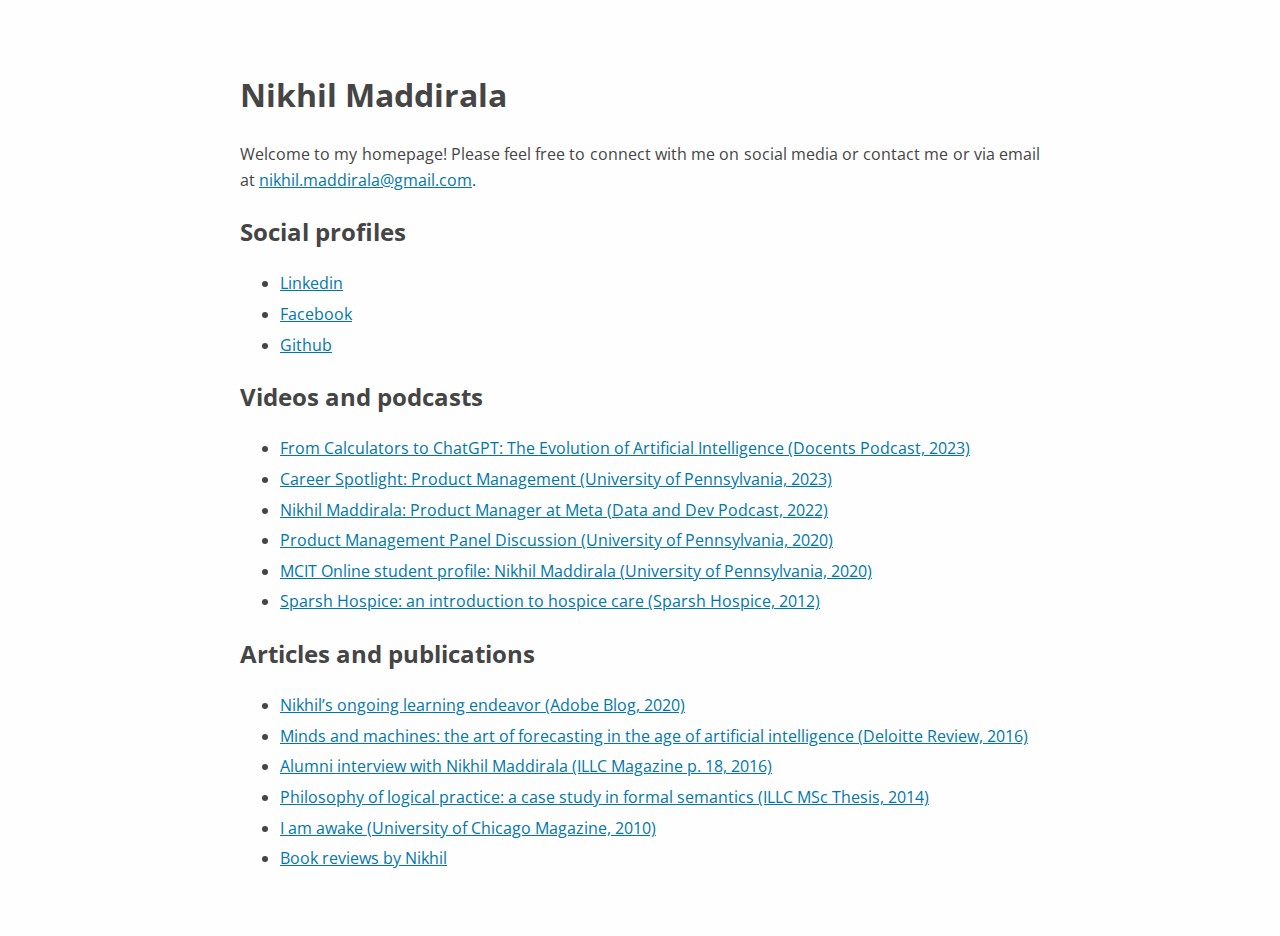
<file: index.html>
<!DOCTYPE html>
<html lang="en">

	<head>
		<meta charset="utf-8">
		<meta name="theme-color" content="#ffffff">
		<title>Nikhil Maddirala</title>
		<meta name="viewport" content="width=device-width, initial-scale=1.0">
		<meta name="description" content="Nikhil Maddirala">
		<link rel="stylesheet" type="text/css" href="main.css">
		<link rel="stylesheet" type="text/css" href="https://fonts.googleapis.com/css?family=Open+Sans">
	</head>

	<body>
		<h1>Nikhil Maddirala</h1>
		<!-- <h2>Welcome to my homepage</h2> -->
		<p>
			Welcome to my homepage! Please feel free to connect with me on social media or contact me or via email at <a href="mailto:nikhil.maddirala@gmail.com">nikhil.maddirala@gmail.com</a>.
		</p>

		<h2>Social profiles</h2>
		<ul>
			<li><a href="https://linkedin.com/in/nikhilmaddirala">Linkedin</a></li>
			<li><a href="https://facebook.com/nikhil.maddirala">Facebook</a></li>
			<li><a href="https://github.com/nikhilmaddirala?tab=repositories">Github</a></li>
		</ul>
		
		<h2>Videos and podcasts</h2>
		<ul>
			<li><a href="https://youtu.be/xOxXnWK4zg8">From Calculators to ChatGPT: The Evolution of Artificial Intelligence (Docents Podcast, 2023)</a></li>
			<li><a href="https://www.youtube.com/watch?v=N3C5zIN2jMk">Career Spotlight: Product Management (University of Pennsylvania, 2023)</a></li>
			<li><a href="https://open.spotify.com/episode/0ksmbSmCUxyZGFBPgZZa6u?si=kQRXOdZkQVuuu74uk-1A0w">Nikhil Maddirala: Product Manager at Meta (Data and Dev Podcast, 2022)</a></li>			
			<li><a href="https://www.youtube.com/watch?v=N3C5zIN2jMk">Product Management Panel Discussion (University of Pennsylvania, 2020)</a></li>
			<li><a href="https://www.youtube.com/watch?v=3I932_QcQ5E">MCIT Online student profile: Nikhil Maddirala (University of Pennsylvania, 2020)</a></li>			
			<li><a href="https://www.youtube.com/watch?v=oLgrMU2iCdQ">Sparsh Hospice: an introduction to hospice care (Sparsh Hospice, 2012)</a></li>
		</ul>

		<h2>Articles and publications</h2>
		<ul>
			<li><a href="https://blog.adobe.com/en/publish/2020/06/09/nikhil-maddirala"> Nikhil’s ongoing learning endeavor (Adobe Blog, 2020)</a></li>
			<li><a href="https://www2.deloitte.com/insights/us/en/deloitte-review/issue-19/art-of-forecasting-human-in-the-loop-machine-learning.html">Minds and machines: the art of forecasting in the age of artificial intelligence (Deloitte Review, 2016)</a></li>
			<li><a href="https://www.illc.uva.nl/cms/uploaded_files/inlineitem/ILLC_Mag_15.pdf">Alumni interview with Nikhil Maddirala (ILLC Magazine p. 18, 2016)</a></li>
			<li><a href="https://eprints.illc.uva.nl/id/document/2184">Philosophy of logical practice: a case study in formal semantics (ILLC MSc Thesis, 2014)</a></li>
			<li><a href="https://college.uchicago.edu/news/student-stories/i-am-awake">I am awake (University of Chicago Magazine, 2010)</a></li>
			<li><a href="https://medium.com/@nikhil.maddirala/book-reviews-by-nikhil-maddirala-4ab31a035ac6">Book reviews by Nikhil</a></li>
		</ul>
	</body>
	
</html>
</file>
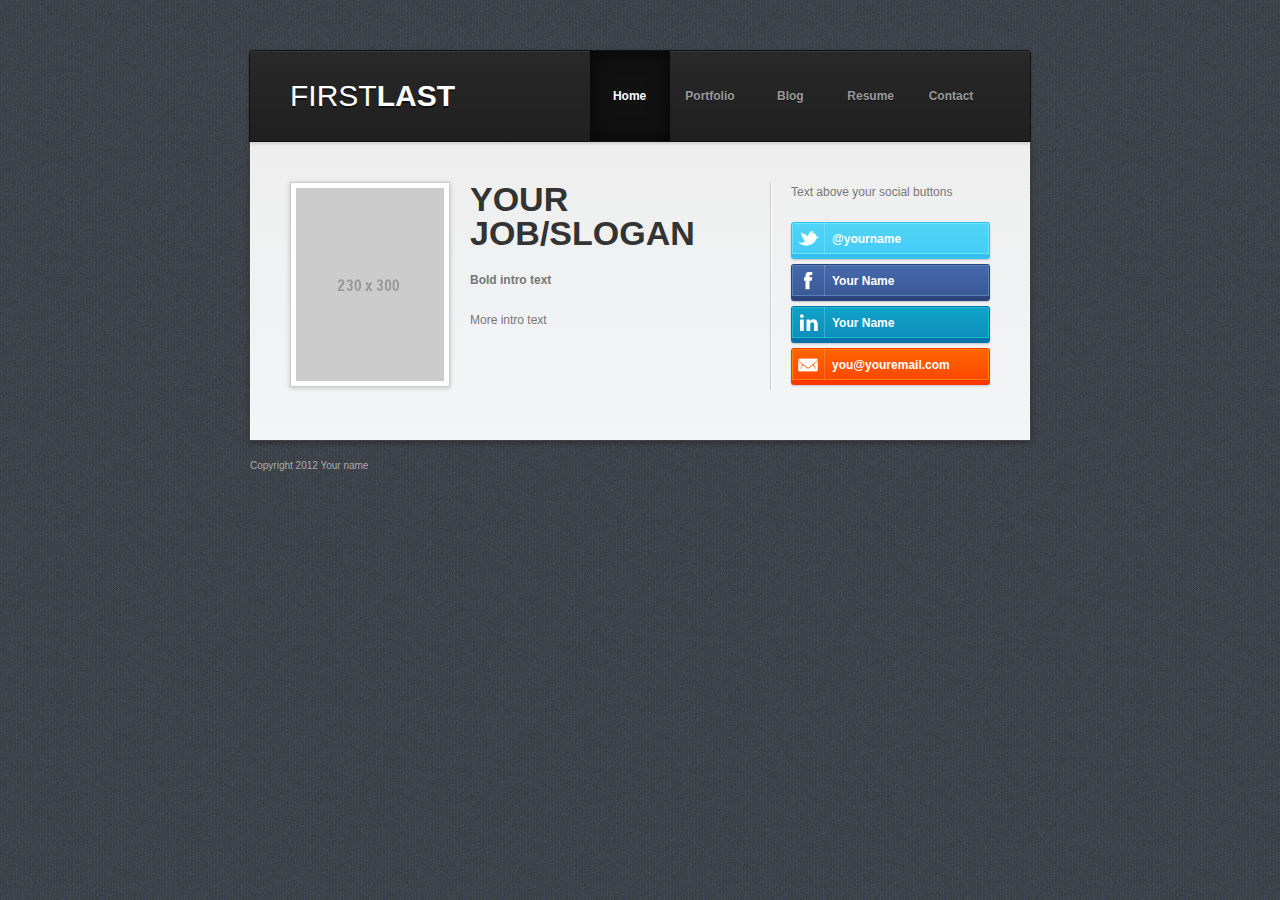
<file: HTML/index.html>
<!doctype html>
<head>
  <meta charset="utf-8">
  <title>Your title</title>
  <meta name="description" content="Description for your site">
  <meta name="viewport" content="width=device-width, initial-scale=1, maximum-scale=1, user-scalable=yes" />
  
  <link rel="stylesheet" href="css/style.css">
  <link rel="stylesheet" href="css/grid.css">
  <link rel="stylesheet" href="css/elements.css">
  <link rel="stylesheet" href="css/prettyPhoto.css">
</head>

<body>
<div id="content">


  <!-- HEADER -->
  <div class="header">
    <div class="logo"><h2>FIRST<strong>LAST</strong></h2></div>
    <div class="menubutton"></div>

    <div class="menu">
      <ul>
        <li id="default"><a href="#homepage">Home</a></li>
        <li><a href="#portfolio">Portfolio</a></li>
        <li><a href="#blog">Blog</a></li>
        <li><a href="#resume">Resume</a></li>
        <li><a href="#contact">Contact</a></li>
      </ul>
    </div>

    <br class="clear" />
  </div>



  <!-- HOMEPAGE -->
  <div class="wrapper homepage" id="homepage">
    <div class="container">
      <div class="three columns">       
        <div class="frame">
          <img src="img/yourphoto.jpg">
        </div>
      </div>
      
      <div class="five columns">
        <h1>YOUR JOB/SLOGAN</h1>
        <p><strong>Bold intro text</strong></p>
        <p>More intro text</p>
      </div>
      
      <div class="four columns">
        <div class="left-divider">
          <p>Text above your social buttons<p>       
          <a href="link to your twitter"><button class="twitter">@yourname</button></a>
          <a href="link to your facebook"><button class="facebook">Your Name</button></a>
          <a href="link to your linkedin"><button class="linkedin">Your Name</button></a>
          <a href="mailto:you@youremail.com"><button class="mail">you@youremail.com</button></a>
        </div>
      </div>

   </div>
  </div>



  <!-- PORTFOLIO -->
  <div class="wrapper portfolio" id="portfolio">
    <span class="big-text">portfolio</span>
    <div class="container">
      <div class="twelve columns slogan">
        <h5>Your tags/motto</h5>
      </div>

      <div class="items">      
        <div class="twelve columns">
          
          <a href="img/bigimage.jpg" rel="prettyPhoto" title="Image caption here">
            <div class="item">
              <img src="img/smallimage.jpg">
                <div class="mask">
                <h6>Title on hover</h6>
                <p>Description on hover</p>
                <span class="tags">tags</span>
                </div>
            </div>
          </a>

        </div>
      </div>

   </div>
  </div>



  <!-- BLOG -->
  <div class="wrapper blog" id="blog">
    <span class="big-text">blog</span>
    <div class="container">
      
        <div class="ten columns offset-by-two post-title">
          <h5>Post title</h5>
        </div>
        <div class="two columns info">       
          <span class="date">date</span>
          <span class="author">author</span>
          <span class="tags">tag</span>
        </div>
        <div class="ten columns post">
          <img src="img/blogpostimage.jpg">
          <p><strong>Bold text</strong></p>
          <p>More text</p>
          <a href="#_" class="readmore">Read more &rarr;</a>
          <div class="more">
            <p>Text after read more button</p>
          </div>
        </div>

   </div>
  </div>


  <!-- RESUME -->
  <div class="wrapper resume" id="resume">
    <span class="big-text">resume</span>
    <div class="container">
      
      <div class="eight columns">
        
        <div class="education">
          <h5>Education</h5>

          <div class="date">date</div>
          <div class="info">
            <div class="heading">
              <h6>education title</h6>
              <span class="place">location</span>
            </div>
            <p class="description">education description</p>
          </div>

        </div>
 
        <div class="experience">
          <h5>Experience</h5>

          <div class="date">date</div>
          <div class="info">
            <div class="heading">
              <h6>Your job/function</h6>
              <span class="place">company</span>
            </div>
            <p class="description">job description</p>
          </div>

        </div>    

      </div>

      <div class="four columns">
        <div class="left-padding">
          <div class="skills">
            <h5>Skills</h5>
            <div class="skill-container">
              <div class="skill" style="width: 65%;">Your skill (change percentage to the left)</div>
            </div>
          </div>

          <a href="link to your resume"><button class="big">Download my resume</button></a>
        </div>
      </div>
    </div>
  </div>


  <!-- CONTACT -->
  <div class="wrapper contact" id="contact">
    <span class="big-text">contact</span>
    <div class="container">
      <div class="twelve columns">
        <div class="map"><img src="img/yourcontactimage.jpg"></div>
      </div>
      <div class="four columns">
        <h5>Contact info</h5>
        <ul>
          <li><strong>Name:</strong> Your name</li>
          <li><strong>Address:</strong> Your address</li>
          <li><strong>E-mail:</strong> you@youremail</li>
          <li><strong>Phone:</strong> Your phone number</li>
        </ul>

      </div>
      <div class="eight columns">
      <form method="post" action="send.php" id="contactform">
        <label for="name">Name:</label>
        <input type="text" name="name" id="name" class="required" />
 
        <label for="email">Email:</label>
        <input type="text" name="email" id="email" class="required email"/>
        
        <label for="message">Message:</label>
        <textarea name="message" id="message" class="required"></textarea>

        <button type="submit" name="submit" value="Submit" class="submit-button">Send message</button>
      </form>
      </div>

    </div>
  </div>


  <!-- FOOTER -->
  <div class="footer">
    Copyright 2012 Your name
  </div>

</div>

<!-- Scripts -->
<script src="http://ajax.googleapis.com/ajax/libs/jquery/1.7.1/jquery.min.js"></script>
<script src="js/libs/respond.min.js"></script>
<script src="js/libs/jquery.easytabs.min.js"></script>
<script src="js/libs/jquery.prettyPhoto.js"></script>
<script src="js/libs/jquery.validate.min.js"></script>
<script src="js/script.js"></script>


</body>
</html>
</file>
<file: main.css>
html{background-color:#fefefe}body{font-family:Open Sans,Arial;color:#454545;font-size:16px;margin:2em auto;max-width:800px;padding:1em;line-height:1.6;text-align:justify}html.contrast body{color:#050505}html.contrast blockquote{color:#11151a}html.contrast blockquote:before{color:#262626}html.contrast a{color:#0051c9}html.contrast a:visited{color:#7d013e}html.contrast span.wr{color:#800}html.contrast span.mfw{color:#4d0000}html.inverted{background-color:#010101}html.inverted body{color:#bababa}html.inverted div#contrast,html.inverted div#invmode{color:#fff;background-color:#000}html.inverted blockquote{color:#dad0c7}html.inverted blockquote:before{color:#bfbfbf}html.inverted a{color:#07a}html.inverted a:visited{color:#ac5a82}html.inverted span.wr{color:#c0392b}html.inverted span.mfw{color:#8a0000}html.inverted.contrast{background-color:#010101}html.inverted.contrast body{color:#fff}html.inverted.contrast div#contrast,html.inverted.contrast div#invmode{color:#fff;background-color:#000}html.inverted.contrast blockquote{color:#f8f6f5}html.inverted.contrast blockquote:before{color:#e5e5e5}html.inverted.contrast a{color:#07a}html.inverted.contrast a:visited{color:#ac5a82}html.inverted.contrast span.wr{color:#c0392b}html.inverted.contrast span.mfw{color:#a10000}a{color:#07a}a:visited{color:#941352}.noselect{-webkit-touch-callout:none;-webkit-user-select:none;-moz-user-select:none;-ms-user-select:none;user-select:none}span.citneed{vertical-align:top;font-size:.7em;padding-left:.3em}small{font-size:.4em}p.st{margin-top:-1em}div.fancyPositioning div.picture-left{float:left;width:40%;overflow:hidden;margin-right:1em}div.fancyPositioning div.picture-left img{width:100%}div.fancyPositioning div.picture-left p.caption{font-size:.7em}div.fancyPositioning div.tleft{float:left;width:55%}div.fancyPositioning div.tleft p:first-child{margin-top:0}div.fancyPositioning:after{display:block;content:"";clear:both}ul li img{height:1em}blockquote{color:#456;margin-left:0;margin-top:2em;margin-bottom:2em}blockquote span{float:left;margin-left:1rem;padding-top:1rem}blockquote author{display:block;clear:both;font-size:.6em;margin-left:2.4rem;font-style:oblique}blockquote author:before{content:"- ";margin-right:1em}blockquote:before{font-family:Times New Roman,Times,Arial;color:#666;content:open-quote;font-size:2.2em;font-weight:600;float:left;margin-top:0;margin-right:.2rem;width:1.2rem}blockquote:after{content:"";display:block;clear:both}@media screen and (max-width:500px){body{text-align:left}div.fancyPositioning div.picture-left,div.fancyPositioning div.tleft{float:none;width:inherit}blockquote span{width:80%}blockquote author{padding-top:1em;width:80%;margin-left:15%}blockquote author:before{content:"";margin-right:inherit}}span.visited{color:#941352}span.visited-maroon{color:#85144b}span.wr{color:#c0392b;font-weight:600;text-decoration:underline}div#contrast{color:#000;top:10px}div#contrast,div#invmode{cursor:pointer;position:absolute;right:10px;font-size:.8em;text-decoration:underline;-webkit-touch-callout:none;-webkit-user-select:none;-moz-user-select:none;-ms-user-select:none;user-select:none}div#invmode{color:#fff;background-color:#000;top:34px;padding:2px 5px}span.sb{color:#00e}span.sb,span.sv{cursor:not-allowed}span.sv{color:#551a8b}span.foufoufou{color:#444;font-weight:700}span.foufoufou:before{content:"";display:inline-block;width:1em;height:1em;margin-left:.2em;margin-right:.2em;background-color:#444}span.foufivfoufivfoufiv{color:#454545;font-weight:700}span.foufivfoufivfoufiv:before{content:"";display:inline-block;width:1em;height:1em;margin-left:.2em;margin-right:.2em;background-color:#454545}span.mfw{color:#730000}a.kopimi,a.kopimi img.kopimi{display:block;margin-left:auto;margin-right:auto}a.kopimi img.kopimi{height:2em}p.fakepre{font-family:monospace;font-size:.9em}
li:not(:last-child) {
    margin-bottom: 5px;
}


/* CSS courtesy of: https://thebestmotherfucking.website/ */
</file>
<file: HTML/css/style.css>
/*==================================================
    
    Template Name: Summit HTML
    Description: A clean, responsive vCard template
    Author: Daniel Post
    Author Site: http://www.dahndesigns.net
    Version: 1.0
    Designed and developed by Daniel Post

==================================================*/


/* CSS reset
================================================== */
html, body, div, span, applet, object, iframe, h1, h2, h3, h4, h5, h6, p, blockquote, pre, a, abbr, acronym, address, big, cite, code, del, dfn, em, img, ins, kbd, q, s, samp, small, strike, strong, sub, sup, tt, var, b, u, i, center, dl, dt, dd, ol, ul, li, fieldset, form, label, legend, table, caption, tbody, tfoot, thead, tr, th, td, article, aside, canvas, details, embed, figure, figcaption, footer, header, hgroup, menu, nav, output, ruby, section, summary, time, mark, audio, video {
    margin:0;
    padding:0;
    border:0;
    font-size:100%;
    font:inherit;
    vertical-align:baseline;
}
article, aside, details, figcaption, figure, footer, header, hgroup, menu, nav, section {
    display:block
}
ol, ul {
    list-style:none
}
blockquote, q {
    quotes:none
}
blockquote:before, blockquote:after, q:before, q:after {
    content:'';
    content:none;
}
table {
    border-collapse:collapse;
    border-spacing:0;
}


/* Icon font
================================================== */
@font-face {
    font-family:'EntypoRegular';
    src:url('../fonts/entypo-webfont.eot');
    src:url('../fonts/entypo-webfont.eot?#iefix') format('embedded-opentype'), url('../fonts/entypo-webfont.woff') format('woff'), url('../fonts/entypo-webfont.ttf') format('truetype'), url('../fonts/entypo-webfont.svg#EntypoRegular') format('svg');
    font-weight:normal;
    font-style:normal;
}


/* Typography and main styles
================================================== */
body {
    font-family:'HelveticaNeue', 'Helvetica Neue', Helvetica, Arial, "Lucida Grande", sans-serif;
    font-size:12px;
    color:#777;
    -webkit-font-smoothing:antialiased;
    -webkit-text-size-adjust:none;
    line-height:20px;
    background:url('../img/bg_blue.png') #f5f5f5;
}

h1, h2, h3, h4, h5, h6 {
    font-family:'HelveticaNeue', 'Helvetica Neue', Helvetica, Arial, "Lucida Grande", sans-serif;
    font-weight:bold;
    color:#333;
    position:relative;
    margin-bottom:20px;
    line-height:1;
}

h1 a, h2 a, h3 a, h4 a, h5 a, h6 a {font-weight:inherit;}
h1 {font-size:34px;}
h2 {font-size:30px;}
h3 {font-size:26px;}
h4 {font-size:22px;}
h5 {font-size:18px;}
h6 {font-size:12px;}
.subheader {color:#777;}

p {margin-bottom:20px;}
em {font-style:italic;}
strong {font-weight:bold;}
.small {font-size:80%;}
.colored {color:#ffbf44;}

img {
    display:block;
    height:auto;
    max-width:100%;
}

a, a:visited {
    text-decoration:none;
    color:#444;
}
a:hover {color:#ffbf44;}

|:-moz-any-link:focus {outline:none;}
|:focus {outline:none;}
a:active, a:focus, button {
    border:none;
    outline:none;
}


/* Wrapper
================================================== */
.wrapper {
    position:relative !important;
    padding:40px 30px 10px 30px;
    max-width:720px;
    margin:0 auto;
    clear:both;
    background-color:#fff;
    -moz-box-shadow:0 2px 5px 0  rgba(0,0,0,0.3);
    -webkit-box-shadow:0 2px 5px 0  rgba(0,0,0,0.3);
    border:1px solid #444;
    border-top:0;
}


/* Header
================================================== */
.header {
    position:relative;
    z-index:2;
    max-width:700px;
    margin:0 auto;
    padding:0 40px;
    margin-top:50px;
    background:#222;
    background:-moz-linear-gradient(0% 100% 90deg, #1f1f1f, #292929);
    background:-webkit-gradient(linear, 0% 0%, 0% 100%, from(#292929), to(#1f1f1f));
    border:1px solid #111;
    -webkit-border-radius:4px 4px 0 0;
    -moz-border-radius:4px 4px 0 0;
    border-radius:4px 4px 0 0;
    -moz-box-shadow:inset 0 1px 0 0 #383838, 0 1px 6px 0  rgba(0,0,0,0.2);
    -webkit-box-shadow:inset 0 1px 0 0 #383838, 0 1px 4px 0  rgba(0,0,0,0.2);
}

.logo h2 {
    font-weight:normal;
    margin:30px 0;
    color:#fff;
    float:left;
    text-shadow:0 2px 0 rgba(0,0,0,.5);
}
.logo h2 strong {color:#fff;}

/* Menu settings - be careful here */
.menu {float:right;}
.menu li {
    display:inline-block;
    list-style:none;
    text-align:center;
}
.menu a {
    display:inline-block;
    margin:0 -1px 0 -2px;
    width:80px;
    height:55px;
    padding-top:35px;
    color:#999;
    font-weight:bold;
    text-decoration:none;
    text-shadow:0 1px 0 rgba(0,0,0,.5);
}
.menu a.active {
    background:#111;
    -moz-box-shadow:inset 0 0 20px 0  rgba(0,0,0,0.75);
    -webkit-box-shadow:inset 0 0 20px 0  rgba(0,0,0,0.75);
}
.menu li.active a, .menu li:hover a {color:#fff;}
.menu li:hover {
    background:#333;
    background:-moz-linear-gradient(0% 100% 90deg, #222, #343434);
    background:-webkit-gradient(linear, 0% 0%, 0% 100%, from(#343434), to(#222));
}
.menu li.active:hover {background:#111;}

@media only screen and (min-width:768px) { 
    .menubutton {display:none;}
}

@media only screen and (max-width:767px) { 
    .header {margin-top:10px;}
    .menu {
        width:100%;
        display:none;
        float:left;
        text-align:center;
        margin-bottom:5px;
    }
    .menu a {
        padding:10px 0;
        width:100%;
        height:15px;
        -webkit-border-radius:4px;
        -moz-border-radius:4px;
        border-radius:4px;
    }
    .menu li {
        margin:0;
        width:100%;
    }
    .activemenu {display:block;}
    .menubutton {
        position:absolute;
        top:10px;
        right:10px;
        height:38px;
        width:38px;
        cursor:pointer;
        background:url(../img/button_menu.png) no-repeat center #353535;
        border:1px solid #111;
        -moz-border-radius:3px;
        -webkit-border-radius:3px;
        border-radius:3px;
        -moz-box-shadow:inset 0 1px 0 0 #656565, 0 1px 2px 0  rgba(0,0,0,0.3);
        -webkit-box-shadow:inset 0 1px 0 0 #656565, 0 1px 2px 0  rgba(0,0,0,0.3);
    }
    .menubutton:hover {background:url(../img/button_menu.png) no-repeat center #404040;}
    .menubutton:active {
        background:url(../img/button_menu.png) no-repeat center #222;
        -moz-box-shadow:inset 0 1px 4px 0 #111, 0 1px 2px 0  rgba(0,0,0,0.3);
        -webkit-box-shadow:inset 0 1px 4px 0 #111, 0 1px 2px 0  rgba(0,0,0,0.3);
    }
}


/* Homepage
================================================== */
.homepage {
    background:#f3f5f7;
    background:-moz-linear-gradient(0% 100% 90deg, #f3f5f7, #eee);
    background:-webkit-gradient(linear, 0% 0%, 0% 100%, from(#eee), to(#f3f5f7));
    padding-bottom:0;
}

/* Upper-corner text */
.big-text {
    position:absolute;
    top:12px;
    right:0;
    color:#f5f5f5;
    font-weight:bold;
    font-size:82px;
}

/* Photo */
.frame {
    border:1px solid #ccc;
    background:#fff;
    padding:5px;
    -moz-box-shadow:0 1px 5px 0  rgba(0,0,0,0.2);
    -webkit-box-shadow:0 1px 5px 0  rgba(0,0,0,0.2);
}


/* Portfolio
================================================== */
.portfolio .slogan {
    margin-top:20px;
    text-align:center;
}

.portfolio .items {
    margin-bottom:10px;
    position:relative;
    float:left;
    list-style:none;
}

.portfolio .items li {
    display:inline;
}

.portfolio .item {
    width:230px;
    display:block;
    float:left;
    position:relative;
    margin:0 3px 3px 0;
}

.portfolio .mask {
    position:absolute;
    left:0;
    top:0;
    background:#222;
    background:rgba(0,0,0,0.7);
    background:-moz-linear-gradient(0% 100% 90deg, rgba(0,0,0,0.5), rgba(0,0,0,0.9));
    background:-webkit-gradient(linear, 0% 0%, 0% 100%, from(rgba(0,0,0,0.9)), to(rgba(0,0,0,0.5)));
    width:100%;
    height:100%;
    text-align:center;
    opacity:0;
    -moz-opacity:0;
    -ms-filter:"progid:DXImageTransform.Microsoft.Alpha(Opacity=0)";
    -moz-transition:opacity 0.3s;
    -webkit-transition:opacity 0.3s;
    -o-transition:opacity 0.3s;
    transition:opacity 0.3s;
}

.portfolio .mask:hover, .portfolio .mask:active {
    opacity:1;
    -moz-opacity:1;
    -ms-filter:"progid:DXImageTransform.Microsoft.Alpha(Opacity=100)";
}

.portfolio .mask h6 {
    margin:10px 0 0 0;
    display:block;
    background:#000;
    padding:10px;
    color:#fff;
}

.portfolio .mask p {
    margin:0 0 5px 0;
    color:#fff;
    display:block;
    padding:5px 20px;
    font-size:11px;
}
.portfolio .tags {
    font-size:10px;
    font-style:italic;
    font-family:Georgia, serif;
    color:#ffbf44;
}


/* Blog
================================================== */
.blog .post-title {
    margin-bottom:0 !important;
}

.blog img {
    margin-bottom:20px;
}

.blog .readmore {
    display:block;
    width:100%;
    text-align:right;
}

.blog .more {
    display:none;
    padding-top:10px;
}

/* Post info */
.blog .info {
    font-size:11px;
    font-weight:bold;
}

.blog .date:after, .blog .author:after, .blog .tags:after {
    font-family:'EntypoRegular';
    font-size:20px;
    content:'&';
    margin-left:5px;
    position:relative;
    top:1px;
}

.blog .author:after {
    content:'+';
}

.blog .tags:after {
    content:'C';
}


/* Resume
================================================== */
.resume .education {
    margin-bottom:10px !important;
    float:left;
}

.resume .experience {
    float:left;
}

.resume .date {
    font-size:11px;
    font-weight:bold;
    line-height:1;
    margin-bottom:10px;
}

.resume h6 {
    margin-bottom:5px;
}

.resume .place {
    line-height:1;
    font-weight:bold;
}

.resume .heading {
    margin-bottom:10px;
}

.resume .description {
    margin-bottom:30px;
    float:left;
}

.resume .skills {
    margin-bottom:30px;
}

.resume .skill-container {
    height:20px;
    width:100%;
    background:#eee;
    margin-bottom:5px;
}

.resume .skill {
    max-height:18px;
    background:#ddd;
    font-size:11px;
    color:#777;
    font-weight:bold;
    padding:0 5px;
}


/* Contact
================================================== */
.contact .map {
    margin:0 auto;
    -moz-box-shadow:0 2px 8px 0  rgba(0,0,0,0.2);
    -webkit-box-shadow:0 2px 8px 0  rgba(0,0,0,0.2);
    border:1px solid #ccc;
    padding:5px;
    background:#fff;
}

.contact label {
    display:block;
    font-size:11px;
    font-weight:bold;
}

.contact input, .contact textarea {
    margin:0 0 10px 0;
    border:0;
    background:#eee;
    width:96%;
    color:#777;
    padding:2%;
}

.contact textarea {
    min-height:100px;
}

.contact .error {
    margin-bottom:10px;
    color:#f00;
    font-size:10px;
}

.contact input.error, .contact textarea.error {
    color:#777;
}

.contact .submit-button {
    display:block;
}


/* Footer
================================================== */
.footer {
    position:relative;
    max-width:780px;
    margin:0 auto;
    padding:15px 0 30px 0;
    color:#aaa;
    font-size:10px;
}


/* Media queries
================================================== */
@media only screen and (min-width:768px) { 
    .header a button {
        margin-top:-10px;
    }

    .blog .info {
        text-align:right;
    }

    .resume .date {
        float:left;
        width:100px;
        margin-right:20px;
        text-align:right;
    }
    .resume .info {
        float:left;
        width:340px;
    }

    .left-padding {
        padding-left:20px;
    }

    .right-padding {
        padding-right:20px;
    }

}

@media only screen and (max-width:767px) { 
    .logo h2 {
        font-size:20px;
        margin:20px 0;
    }

    .big-text {
    top:8px;
    font-size:42px;
    }

    .frame {
        margin:20px 60px;
    }

    .blog .date:after, .blog .author:after, .blog .tags:after {
        padding-right:5px;
    }

    .item {
        width:100% !important;
        margin:0 0 3px 0;
    }

    .portfolio .mask a {
        padding:2px 0 3px 0;
        font-size:10px;
    }
}

@media only screen and (min-width:480px) and (max-width:767px) { 
    .frame {
        margin:20px 90px;
    }
    .item {
        width:207px !important;
    }
}

@media only screen and (-webkit-min-device-pixel-ratio: 2) {
 .menubutton {
    background:url(../img/button_menu@2x.png) no-repeat center #353535;
    -webkit-background-size: 30px 30px;
 }


/* Helper classes
================================================== */
.hidden {
    display:none !important;
    visibility:hidden;
}

.align-right {
    text-align:right;
}

.align-center {
    text-align:center;
}

.float-left {
    float:left;
}

.float-right {
    float:right;
}
</file>
<file: HTML/css/grid.css>
/* Table of Contents
==================================================
    #Base 960 Grid
    #Tablet (Portrait)
    #Mobile (Portrait)
    #Mobile (Landscape)
    #Clearing */



/* #Base 960 Grid
================================================== */

    .container                                  { position:relative; width:720px; margin:0 auto;}
    .container .column,
    .container .columns                         { float:left; display:inline; margin-left:10px; margin-right:10px; margin-bottom:30px; position:relative;}

    /* Nested Column Classes */
    .column.alpha, .columns.alpha               { margin-left:0; }
    .column.omega, .columns.omega               { margin-right:0; }

    /* Base Grid */
    .container .one.column,
    .container .one.columns                     { width:40px;  }
    .container .two.columns                     { width:100px; }
    .container .three.columns                   { width:160px; }
    .container .four.columns                    { width:220px; }
    .container .five.columns                    { width:280px; }
    .container .six.columns                     { width:340px; }
    .container .seven.columns                   { width:400px; }
    .container .eight.columns                   { width:460px; }
    .container .nine.columns                    { width:520px; }
    .container .ten.columns                     { width:580px; }
    .container .eleven.columns                  { width:640px; }
    .container .twelve.columns                  { width:700px; }


    /* Offsets */
    .container .offset-by-one                   { padding-left:60px;  }
    .container .offset-by-two                   { padding-left:120px; }
    .container .offset-by-three                 { padding-left:180px; }
    .container .offset-by-four                  { padding-left:240px; }
    .container .offset-by-five                  { padding-left:300px; }
    .container .offset-by-six                   { padding-left:360px; }
    .container .offset-by-seven                 { padding-left:420px; }
    .container .offset-by-eight                 { padding-left:480px; }
    .container .offset-by-nine                  { padding-left:540px; }
    .container .offset-by-ten                   { padding-left:600px; }
    .container .offset-by-eleven                { padding-left:660px; }


/* #Tablet
================================================== */

    @media only screen and (min-width:768px) and (max-width:800px) {
        .wrapper {padding:20px 5px; width:740px;}
        .header {width:690px; padding:0 20px;}
        .footer {width:730px;}
    }


/*  #Mobile (Portrait)
================================================== */

    /* Note:Design for a width of 320px */

    @media only screen and (max-width:767px) {
        .container {width:260px;}
        .container .columns,
        .container .column {margin:0 0 20px 0; }

        .container .one.column,
        .container .one.columns,
        .container .two.columns,
        .container .three.columns,
        .container .four.columns,
        .container .five.columns,
        .container .six.columns,
        .container .seven.columns,
        .container .eight.columns,
        .container .nine.columns,
        .container .ten.columns,
        .container .eleven.columns,
        .container .twelve.columns {width:260px; }

        /* Offsets */
        .container .offset-by-one,
        .container .offset-by-two,
        .container .offset-by-three,
        .container .offset-by-four,
        .container .offset-by-five,
        .container .offset-by-six,
        .container .offset-by-seven,
        .container .offset-by-eight,
        .container .offset-by-nine,
        .container .offset-by-ten,
        .container .offset-by-eleven {padding-left:0; }
        
        .wrapper {padding:20px 0 0 0; width:300px;}
        .header {width:260px; padding:0 20px;}
        .footer {width:300px;}

    }

/* #Mobile (Landscape)
================================================== */

    /* Note:Design for a width of 480px */

    @media only screen and (min-width:480px) and (max-width:767px) {
        .container {width:420px;}
        .container .columns,
        .container .column {margin:0 0 20px 0; }

        .container .one.column,
        .container .one.columns,
        .container .two.columns,
        .container .three.columns,
        .container .four.columns,
        .container .five.columns,
        .container .six.columns,
        .container .seven.columns,
        .container .eight.columns,
        .container .nine.columns,
        .container .ten.columns,
        .container .eleven.columns,
        .container .twelve.columns {width:420px; }

        .wrapper {padding:30px 0 0 0; width:460px;}
        .header {width:420px; padding:0 20px;}
        .footer {width:460px;}
    }


/* #Clearing
================================================== */

    /* Self Clearing Goodness */
    .container:after {content:"\0020"; display:block; height:0; clear:both; visibility:hidden; }

    /* Use clearfix class on parent to clear nested columns,
    or wrap each row of columns in a <div class="row"> */
    .clearfix:before,
    .clearfix:after,
    .row:before,
    .row:after {
      content:'\0020';
      display:block;
      overflow:hidden;
      visibility:hidden;
      width:0;
      height:0; }
    .row:after,
    .clearfix:after {
      clear:both; }
    .row,
    .clearfix {
      zoom:1; }

    /* You can also use a <br class="clear" /> to clear columns */
    .clear {
      clear:both;
      display:block;
      overflow:hidden;
      visibility:hidden;
      width:0;
      height:0;
    }
</file>
<file: HTML/css/elements.css>
/* Blockquotes
================================================== */
blockquote {
    border-left:5px solid #777;
    padding-left:13px;
    font-size:14px;
    margin-bottom:20px;
    font-style:italic;    
}

blockquote.right {
    border-right:5px solid #777;
    padding-right:13px;
    border-left:0;
    padding-left:0;
    text-align:right;
}

blockquote span {
    font-size:11px;
    display:block;
    margin-top:5px;
}

.resume blockquote {
    margin-bottom:30px;
}


/* Dividers
================================================== */
.divider {
    background:#ccc;
    height:1px;
    clear:both;
}


/* Area dividers
================================================== */
.left-divider {
    border-left:1px solid #ccc;
    -moz-box-shadow:inset 1px 0 0 0 #fff;
    -webkit-box-shadow:inset 1px 0 0 0 #fff;
    padding-left:20px;
}

.right-divider {
    border-right:1px solid #ccc;
    -moz-box-shadow:inset 1px 0 0 0 #fff;
    -webkit-box-shadow:inset 1px 0 0 0 #fff;
    padding-right:20px;
}

@media only screen and (max-width:767px) { 
    .left-divider, .right-divider {
        border-right:0;
        border-left:0;
        border-top:1px solid #ccc;
        -moz-box-shadow:inset 0 1px 0 0 #fff;
        -webkit-box-shadow:inset 0 1px 0 0 #fff;
        padding:20px 0 0 0;
    }
}


/* Buttons
================================================== */
button {
    position:relative;
    cursor:pointer;
    -moz-border-radius:3px;
    -webkit-border-radius:3px;
    border-radius:3px;
    font-family:'HelveticaNeue', 'Helvetica Neue', Helvetica, Arial, "Lucida Grande", sans-serif;    
    color:#8f5c2f;
    font-size:12px;
    font-weight:bold;
    line-height:1;
    padding:8px 16px;
    text-align:center;
    background:#ffbf44;
    background:-moz-linear-gradient(0% 100% 90deg, #ffbf44, #ffd972);
    background:-webkit-gradient(linear, 0% 0%, 0% 100%, from(#ffd972), to(#ffbf44));
    border:1px solid #f7ac39;
    border-bottom:5px solid #f7ac39;
    -moz-box-shadow:inset 0 0 0 1px #fce69a, 0 1px 2px 0  rgba(0,0,0,0.2);
    -webkit-box-shadow:inset 0 0 0 1px #fce69a, 0 1px 2px 0  rgba(0,0,0,0.2);
    -webkit-background-clip:padding-box;
    height:37px;
    margin-bottom:5px;
}

button:hover {
    background:#ffd972;
    background:-moz-linear-gradient(0% 100% 90deg, #ffd972, #ffbf44);
    background:-webkit-gradient(linear, 0% 0%, 0% 100%, from(#ffbf44), to(#ffd972));
}

button:active {
    border-bottom:1px solid #f7ac39;
    height:32px;
    margin-top:5px;
}

button::-moz-focus-inner {
    border:0;
    padding:0;
}


/* Social buttons
================================================== */

/* Twitter */
button.twitter {
    color:#fff;
    background:#44ccf6;
    background:-moz-linear-gradient(0% 100% 90deg, #44ccf6, #51d5f8);
    background:-webkit-gradient(linear, 0% 0%, 0% 100%, from(#51d5f8), to(#44ccf6));
    border:1px solid #33bff4;
    border-bottom:5px solid #33bff4;
    -moz-box-shadow:inset 0 0 0 1px #68e6fb, 0 1px 2px 0  rgba(0,0,0,0.2);
    -webkit-box-shadow:inset 0 0 0 1px #68e6fb, 0 1px 2px 0  rgba(0,0,0,0.2);
    -webkit-background-clip:padding-box;
    height:37px;
    padding-left:40px;
    text-align:left;
    width:100%;
}

button.twitter:hover {
    background:#51d5f8;
    background:-moz-linear-gradient(0% 100% 90deg, #51d5f8, #44ccf6);
    background:-webkit-gradient(linear, 0% 0%, 0% 100%, from(#44ccf6), to(#51d5f8));
}

button.twitter:active {
    border-bottom:1px solid #33bff4;
    height:32px;
    margin-top:5px;
}

button.twitter:before {
    content:"";
    width:32px;
    max-height:32px;
    height:100%;
    position:absolute;
    display:block;
    top:0px;
    left:0px;
    border-right:solid 1px rgba(255,255,255,0.2);
    border-top-left-radius:3px;
    border-bottom-left-radius:3px;
    background:url('../img/twitter.png') no-repeat center;
}

/* Facebook */
button.facebook {
    color:#fff;
    background:#3b5998;
    background:-moz-linear-gradient(0% 100% 90deg, #3b5998, #4669ab);
    background:-webkit-gradient(linear, 0% 0%, 0% 100%, from(#4669ab), to(#3b5998));
    border:1px solid #2c437e;
    border-bottom:5px solid #2c437e;
    -moz-box-shadow:inset 0 0 0 1px #5584b3, 0 1px 2px 0  rgba(0,0,0,0.2);
    -webkit-box-shadow:inset 0 0 0 1px #5584b3, 0 1px 2px 0  rgba(0,0,0,0.2);
    -webkit-background-clip:padding-box;
    height:37px;
    padding-left:40px;
    text-align:left;
    width:100%;
}

button.facebook:hover {
    background:#4669ab;
    background:-moz-linear-gradient(0% 100% 90deg, #4669ab, #3b5998);
    background:-webkit-gradient(linear, 0% 0%, 0% 100%, from(#3b5998), to(#4669ab));
}

button.facebook:active {
    border-bottom:1px solid #2c437e;
    height:32px;
    margin-top:5px;
}

button.facebook:before {
    content:"";
    width:32px;
    max-height:32px;
    height:100%;
    position:absolute;
    display:block;
    top:0px;
    left:0px;
    border-right:solid 1px rgba(255,255,255,0.2);
    border-top-left-radius:3px;
    border-bottom-left-radius:3px;
    background:url('../img/facebook.png') no-repeat center;
}

/* LinkedIn */
button.linkedin {
    color:#fff;
    background:#0d8ebc;
    background:-moz-linear-gradient(0% 100% 90deg, #0d8ebc, #0fa3c8);
    background:-webkit-gradient(linear, 0% 0%, 0% 100%, from(#0fa3c8), to(#0d8ebc));
    border:1px solid #0a72ab;
    border-bottom:5px solid #0a72ab;
    -moz-box-shadow:inset 0 0 0 1px #18bdcd, 0 1px 2px 0  rgba(0,0,0,0.2);
    -webkit-box-shadow:inset 0 0 0 1px #18bdcd, 0 1px 2px 0  rgba(0,0,0,0.2);
    -webkit-background-clip:padding-box;
    height:37px;
    padding-left:40px;
    text-align:left;
    width:100%;
}

button.linkedin:hover {
    background:#0fa3c8;
    background:-moz-linear-gradient(0% 100% 90deg, #0fa3c8, #0d8ebc);
    background:-webkit-gradient(linear, 0% 0%, 0% 100%, from(#0d8ebc), to(#0fa3c8));
}

button.linkedin:active {
    border-bottom:1px solid #0a72ab;
    height:32px;
    margin-top:5px;
}

button.linkedin:before {
    content:"";
    width:32px;
    max-height:32px;
    height:100%;
    position:absolute;
    display:block;
    top:0px;
    left:0px;
    border-right:solid 1px rgba(255,255,255,0.2);
    border-top-left-radius:3px;
    border-bottom-left-radius:3px;
    background:url('../img/linkedin.png') no-repeat center;
}

/* Mail */
button.mail {
    color:#fff;
    background:#ff4800;
    background:-moz-linear-gradient(0% 100% 90deg, #ff4800, #ff6500);
    background:-webkit-gradient(linear, 0% 0%, 0% 100%, from(#ff6500), to(#ff4800));
    border:1px solid #ff3600;
    border-bottom:5px solid #ff3600;
    -moz-box-shadow:inset 0 0 0 1px #ff8100, 0 1px 2px 0  rgba(0,0,0,0.2);
    -webkit-box-shadow:inset 0 0 0 1px #ff8100, 0 1px 2px 0  rgba(0,0,0,0.2);
    -webkit-background-clip:padding-box;
    height:37px;
    padding-left:40px;
    text-align:left;
    width:100%;
}

button.mail:hover {
    background:#ff6500;
    background:-moz-linear-gradient(0% 100% 90deg, #ff6500, #ff4800);
    background:-webkit-gradient(linear, 0% 0%, 0% 100%, from(#ff4800), to(#ff6500));
}

button.mail:active {
    border-bottom:1px solid #ff3600;
    height:32px;
    margin-top:5px;
}

button.mail:before {
    content:"";
    width:32px;
    max-height:32px;
    height:100%;
    position:absolute;
    display:block;
    top:0px;
    left:0px;
    border-right:solid 1px rgba(255,255,255,0.2);
    border-top-left-radius:3px;
    border-bottom-left-radius:3px;
    background:url('../img/mail.png') no-repeat center;
}

/* Big */
button.big {
    font-size:14px;
    padding:20px;
    width:100%;
    height:70px;
}

button.big:active {
    height:65px;
}
</file>
<file: HTML/css/prettyPhoto.css>
div.pp_default .pp_top,div.pp_default .pp_top .pp_middle,div.pp_default .pp_top .pp_left,div.pp_default .pp_top .pp_right,div.pp_default .pp_bottom,div.pp_default .pp_bottom .pp_left,div.pp_default .pp_bottom .pp_middle,div.pp_default .pp_bottom .pp_right{height:13px}
div.pp_default .pp_top .pp_left{background:url(../img/prettyPhoto/default/sprite.png) -78px -93px no-repeat}
div.pp_default .pp_top .pp_middle{background:url(../img/prettyPhoto/default/sprite_x.png) top left repeat-x}
div.pp_default .pp_top .pp_right{background:url(../img/prettyPhoto/default/sprite.png) -112px -93px no-repeat}
div.pp_default .pp_content .ppt{color:#f8f8f8}
div.pp_default .pp_content_container .pp_left{background:url(../img/prettyPhoto/default/sprite_y.png) -7px 0 repeat-y;padding-left:13px}
div.pp_default .pp_content_container .pp_right{background:url(../img/prettyPhoto/default/sprite_y.png) top right repeat-y;padding-right:13px}
div.pp_default .pp_next:hover{background:url(../img/prettyPhoto/default/sprite_next.png) center right no-repeat;cursor:pointer}
div.pp_default .pp_previous:hover{background:url(../img/prettyPhoto/default/sprite_prev.png) center left no-repeat;cursor:pointer}
div.pp_default .pp_expand{background:url(../img/prettyPhoto/default/sprite.png) 0 -29px no-repeat;cursor:pointer;width:28px;height:28px}
div.pp_default .pp_expand:hover{background:url(../img/prettyPhoto/default/sprite.png) 0 -56px no-repeat;cursor:pointer}
div.pp_default .pp_contract{background:url(../img/prettyPhoto/default/sprite.png) 0 -84px no-repeat;cursor:pointer;width:28px;height:28px}
div.pp_default .pp_contract:hover{background:url(../img/prettyPhoto/default/sprite.png) 0 -113px no-repeat;cursor:pointer}
div.pp_default .pp_close{width:30px;height:30px;background:url(../img/prettyPhoto/default/sprite.png) 2px 1px no-repeat;cursor:pointer}
div.pp_default .pp_gallery ul li a{background:url(../img/prettyPhoto/default/default_thumb.png) center center #f8f8f8;border:1px solid #aaa}
div.pp_default .pp_social{margin-top:7px}
div.pp_default .pp_gallery a.pp_arrow_previous,div.pp_default .pp_gallery a.pp_arrow_next{position:static;left:auto}
div.pp_default .pp_nav .pp_play,div.pp_default .pp_nav .pp_pause{background:url(../img/prettyPhoto/default/sprite.png) -51px 1px no-repeat;height:30px;width:30px}
div.pp_default .pp_nav .pp_pause{background-position:-51px -29px}
div.pp_default a.pp_arrow_previous,div.pp_default a.pp_arrow_next{background:url(../img/prettyPhoto/default/sprite.png) -31px -3px no-repeat;height:20px;width:20px;margin:4px 0 0}
div.pp_default a.pp_arrow_next{left:52px;background-position:-82px -3px}
div.pp_default .pp_content_container .pp_details{margin-top:5px}
div.pp_default .pp_nav{clear:none;height:30px;width:110px;position:relative}
div.pp_default .pp_nav .currentTextHolder{font-family:Georgia;font-style:italic;color:#999;font-size:11px;left:75px;line-height:25px;position:absolute;top:2px;margin:0;padding:0 0 0 10px}
div.pp_default .pp_close:hover,div.pp_default .pp_nav .pp_play:hover,div.pp_default .pp_nav .pp_pause:hover,div.pp_default .pp_arrow_next:hover,div.pp_default .pp_arrow_previous:hover{opacity:0.7}
div.pp_default .pp_description{font-size:11px;font-weight:700;line-height:14px;margin:5px 50px 5px 0}
div.pp_default .pp_bottom .pp_left{background:url(../img/prettyPhoto/default/sprite.png) -78px -127px no-repeat}
div.pp_default .pp_bottom .pp_middle{background:url(../img/prettyPhoto/default/sprite_x.png) bottom left repeat-x}
div.pp_default .pp_bottom .pp_right{background:url(../img/prettyPhoto/default/sprite.png) -112px -127px no-repeat}
div.pp_default .pp_loaderIcon{background:url(../img/prettyPhoto/default/loader.gif) center center no-repeat}
div.light_rounded .pp_top .pp_left{background:url(../img/prettyPhoto/light_rounded/sprite.png) -88px -53px no-repeat}
div.light_rounded .pp_top .pp_right{background:url(../img/prettyPhoto/light_rounded/sprite.png) -110px -53px no-repeat}
div.light_rounded .pp_next:hover{background:url(../img/prettyPhoto/light_rounded/btnNext.png) center right no-repeat;cursor:pointer}
div.light_rounded .pp_previous:hover{background:url(../img/prettyPhoto/light_rounded/btnPrevious.png) center left no-repeat;cursor:pointer}
div.light_rounded .pp_expand{background:url(../img/prettyPhoto/light_rounded/sprite.png) -31px -26px no-repeat;cursor:pointer}
div.light_rounded .pp_expand:hover{background:url(../img/prettyPhoto/light_rounded/sprite.png) -31px -47px no-repeat;cursor:pointer}
div.light_rounded .pp_contract{background:url(../img/prettyPhoto/light_rounded/sprite.png) 0 -26px no-repeat;cursor:pointer}
div.light_rounded .pp_contract:hover{background:url(../img/prettyPhoto/light_rounded/sprite.png) 0 -47px no-repeat;cursor:pointer}
div.light_rounded .pp_close{width:75px;height:22px;background:url(../img/prettyPhoto/light_rounded/sprite.png) -1px -1px no-repeat;cursor:pointer}
div.light_rounded .pp_nav .pp_play{background:url(../img/prettyPhoto/light_rounded/sprite.png) -1px -100px no-repeat;height:15px;width:14px}
div.light_rounded .pp_nav .pp_pause{background:url(../img/prettyPhoto/light_rounded/sprite.png) -24px -100px no-repeat;height:15px;width:14px}
div.light_rounded .pp_arrow_previous{background:url(../img/prettyPhoto/light_rounded/sprite.png) 0 -71px no-repeat}
div.light_rounded .pp_arrow_next{background:url(../img/prettyPhoto/light_rounded/sprite.png) -22px -71px no-repeat}
div.light_rounded .pp_bottom .pp_left{background:url(../img/prettyPhoto/light_rounded/sprite.png) -88px -80px no-repeat}
div.light_rounded .pp_bottom .pp_right{background:url(../img/prettyPhoto/light_rounded/sprite.png) -110px -80px no-repeat}
div.dark_rounded .pp_top .pp_left{background:url(../img/prettyPhoto/dark_rounded/sprite.png) -88px -53px no-repeat}
div.dark_rounded .pp_top .pp_right{background:url(../img/prettyPhoto/dark_rounded/sprite.png) -110px -53px no-repeat}
div.dark_rounded .pp_content_container .pp_left{background:url(../img/prettyPhoto/dark_rounded/contentPattern.png) top left repeat-y}
div.dark_rounded .pp_content_container .pp_right{background:url(../img/prettyPhoto/dark_rounded/contentPattern.png) top right repeat-y}
div.dark_rounded .pp_next:hover{background:url(../img/prettyPhoto/dark_rounded/btnNext.png) center right no-repeat;cursor:pointer}
div.dark_rounded .pp_previous:hover{background:url(../img/prettyPhoto/dark_rounded/btnPrevious.png) center left no-repeat;cursor:pointer}
div.dark_rounded .pp_expand{background:url(../img/prettyPhoto/dark_rounded/sprite.png) -31px -26px no-repeat;cursor:pointer}
div.dark_rounded .pp_expand:hover{background:url(../img/prettyPhoto/dark_rounded/sprite.png) -31px -47px no-repeat;cursor:pointer}
div.dark_rounded .pp_contract{background:url(../img/prettyPhoto/dark_rounded/sprite.png) 0 -26px no-repeat;cursor:pointer}
div.dark_rounded .pp_contract:hover{background:url(../img/prettyPhoto/dark_rounded/sprite.png) 0 -47px no-repeat;cursor:pointer}
div.dark_rounded .pp_close{width:75px;height:22px;background:url(../img/prettyPhoto/dark_rounded/sprite.png) -1px -1px no-repeat;cursor:pointer}
div.dark_rounded .pp_description{margin-right:85px;color:#fff}
div.dark_rounded .pp_nav .pp_play{background:url(../img/prettyPhoto/dark_rounded/sprite.png) -1px -100px no-repeat;height:15px;width:14px}
div.dark_rounded .pp_nav .pp_pause{background:url(../img/prettyPhoto/dark_rounded/sprite.png) -24px -100px no-repeat;height:15px;width:14px}
div.dark_rounded .pp_arrow_previous{background:url(../img/prettyPhoto/dark_rounded/sprite.png) 0 -71px no-repeat}
div.dark_rounded .pp_arrow_next{background:url(../img/prettyPhoto/dark_rounded/sprite.png) -22px -71px no-repeat}
div.dark_rounded .pp_bottom .pp_left{background:url(../img/prettyPhoto/dark_rounded/sprite.png) -88px -80px no-repeat}
div.dark_rounded .pp_bottom .pp_right{background:url(../img/prettyPhoto/dark_rounded/sprite.png) -110px -80px no-repeat}
div.dark_rounded .pp_loaderIcon{background:url(../img/prettyPhoto/dark_rounded/loader.gif) center center no-repeat}
div.dark_square .pp_left,div.dark_square .pp_middle,div.dark_square .pp_right,div.dark_square .pp_content{background:#000}
div.dark_square .pp_description{color:#fff;margin:0 85px 0 0}
div.dark_square .pp_loaderIcon{background:url(../img/prettyPhoto/dark_square/loader.gif) center center no-repeat}
div.dark_square .pp_expand{background:url(../img/prettyPhoto/dark_square/sprite.png) -31px -26px no-repeat;cursor:pointer}
div.dark_square .pp_expand:hover{background:url(../img/prettyPhoto/dark_square/sprite.png) -31px -47px no-repeat;cursor:pointer}
div.dark_square .pp_contract{background:url(../img/prettyPhoto/dark_square/sprite.png) 0 -26px no-repeat;cursor:pointer}
div.dark_square .pp_contract:hover{background:url(../img/prettyPhoto/dark_square/sprite.png) 0 -47px no-repeat;cursor:pointer}
div.dark_square .pp_close{width:75px;height:22px;background:url(../img/prettyPhoto/dark_square/sprite.png) -1px -1px no-repeat;cursor:pointer}
div.dark_square .pp_nav{clear:none}
div.dark_square .pp_nav .pp_play{background:url(../img/prettyPhoto/dark_square/sprite.png) -1px -100px no-repeat;height:15px;width:14px}
div.dark_square .pp_nav .pp_pause{background:url(../img/prettyPhoto/dark_square/sprite.png) -24px -100px no-repeat;height:15px;width:14px}
div.dark_square .pp_arrow_previous{background:url(../img/prettyPhoto/dark_square/sprite.png) 0 -71px no-repeat}
div.dark_square .pp_arrow_next{background:url(../img/prettyPhoto/dark_square/sprite.png) -22px -71px no-repeat}
div.dark_square .pp_next:hover{background:url(../img/prettyPhoto/dark_square/btnNext.png) center right no-repeat;cursor:pointer}
div.dark_square .pp_previous:hover{background:url(../img/prettyPhoto/dark_square/btnPrevious.png) center left no-repeat;cursor:pointer}
div.light_square .pp_expand{background:url(../img/prettyPhoto/light_square/sprite.png) -31px -26px no-repeat;cursor:pointer}
div.light_square .pp_expand:hover{background:url(../img/prettyPhoto/light_square/sprite.png) -31px -47px no-repeat;cursor:pointer}
div.light_square .pp_contract{background:url(../img/prettyPhoto/light_square/sprite.png) 0 -26px no-repeat;cursor:pointer}
div.light_square .pp_contract:hover{background:url(../img/prettyPhoto/light_square/sprite.png) 0 -47px no-repeat;cursor:pointer}
div.light_square .pp_close{width:75px;height:22px;background:url(../img/prettyPhoto/light_square/sprite.png) -1px -1px no-repeat;cursor:pointer}
div.light_square .pp_nav .pp_play{background:url(../img/prettyPhoto/light_square/sprite.png) -1px -100px no-repeat;height:15px;width:14px}
div.light_square .pp_nav .pp_pause{background:url(../img/prettyPhoto/light_square/sprite.png) -24px -100px no-repeat;height:15px;width:14px}
div.light_square .pp_arrow_previous{background:url(../img/prettyPhoto/light_square/sprite.png) 0 -71px no-repeat}
div.light_square .pp_arrow_next{background:url(../img/prettyPhoto/light_square/sprite.png) -22px -71px no-repeat}
div.light_square .pp_next:hover{background:url(../img/prettyPhoto/light_square/btnNext.png) center right no-repeat;cursor:pointer}
div.light_square .pp_previous:hover{background:url(../img/prettyPhoto/light_square/btnPrevious.png) center left no-repeat;cursor:pointer}
div.facebook .pp_top .pp_left{background:url(../img/prettyPhoto/facebook/sprite.png) -88px -53px no-repeat}
div.facebook .pp_top .pp_middle{background:url(../img/prettyPhoto/facebook/contentPatternTop.png) top left repeat-x}
div.facebook .pp_top .pp_right{background:url(../img/prettyPhoto/facebook/sprite.png) -110px -53px no-repeat}
div.facebook .pp_content_container .pp_left{background:url(../img/prettyPhoto/facebook/contentPatternLeft.png) top left repeat-y}
div.facebook .pp_content_container .pp_right{background:url(../img/prettyPhoto/facebook/contentPatternRight.png) top right repeat-y}
div.facebook .pp_expand{background:url(../img/prettyPhoto/facebook/sprite.png) -31px -26px no-repeat;cursor:pointer}
div.facebook .pp_expand:hover{background:url(../img/prettyPhoto/facebook/sprite.png) -31px -47px no-repeat;cursor:pointer}
div.facebook .pp_contract{background:url(../img/prettyPhoto/facebook/sprite.png) 0 -26px no-repeat;cursor:pointer}
div.facebook .pp_contract:hover{background:url(../img/prettyPhoto/facebook/sprite.png) 0 -47px no-repeat;cursor:pointer}
div.facebook .pp_close{width:22px;height:22px;background:url(../img/prettyPhoto/facebook/sprite.png) -1px -1px no-repeat;cursor:pointer}
div.facebook .pp_description{margin:0 37px 0 0}
div.facebook .pp_loaderIcon{background:url(../img/prettyPhoto/facebook/loader.gif) center center no-repeat}
div.facebook .pp_arrow_previous{background:url(../img/prettyPhoto/facebook/sprite.png) 0 -71px no-repeat;height:22px;margin-top:0;width:22px}
div.facebook .pp_arrow_previous.disabled{background-position:0 -96px;cursor:default}
div.facebook .pp_arrow_next{background:url(../img/prettyPhoto/facebook/sprite.png) -32px -71px no-repeat;height:22px;margin-top:0;width:22px}
div.facebook .pp_arrow_next.disabled{background-position:-32px -96px;cursor:default}
div.facebook .pp_nav{margin-top:0}
div.facebook .pp_nav p{font-size:15px;padding:0 3px 0 4px}
div.facebook .pp_nav .pp_play{background:url(../img/prettyPhoto/facebook/sprite.png) -1px -123px no-repeat;height:22px;width:22px}
div.facebook .pp_nav .pp_pause{background:url(../img/prettyPhoto/facebook/sprite.png) -32px -123px no-repeat;height:22px;width:22px}
div.facebook .pp_next:hover{background:url(../img/prettyPhoto/facebook/btnNext.png) center right no-repeat;cursor:pointer}
div.facebook .pp_previous:hover{background:url(../img/prettyPhoto/facebook/btnPrevious.png) center left no-repeat;cursor:pointer}
div.facebook .pp_bottom .pp_left{background:url(../img/prettyPhoto/facebook/sprite.png) -88px -80px no-repeat}
div.facebook .pp_bottom .pp_middle{background:url(../img/prettyPhoto/facebook/contentPatternBottom.png) top left repeat-x}
div.facebook .pp_bottom .pp_right{background:url(../img/prettyPhoto/facebook/sprite.png) -110px -80px no-repeat}
div.pp_pic_holder a:focus{outline:none}
div.pp_overlay{background:#000;display:none;left:0;position:absolute;top:0;width:100%;z-index:9500}
div.pp_pic_holder{display:none;position:absolute;width:100px;z-index:10000}
.pp_content{height:40px;min-width:40px}
* html .pp_content{width:40px}
.pp_content_container{position:relative;text-align:left;width:100%}
.pp_content_container .pp_left{padding-left:0px}
.pp_content_container .pp_right{padding-right:0px}
.pp_content_container .pp_details{float:left;margin:10px 10px 2px 10px}
.pp_description{display:none;margin:0; font-weight:bold;}
.pp_social{float:left;margin:0}
.pp_social .facebook{float:left;margin-left:5px;width:55px;overflow:hidden}
.pp_social .twitter{float:left}
.pp_nav{clear:right;float:left;margin:3px 10px 0 0}
.pp_nav p{float:left;white-space:nowrap;margin:2px 4px}
.pp_nav .pp_play,.pp_nav .pp_pause{float:left;margin-right:4px;text-indent:-10000px}
a.pp_arrow_previous,a.pp_arrow_next{display:block;float:left;height:15px;margin-top:3px;overflow:hidden;text-indent:-10000px;width:14px}
.pp_hoverContainer{position:absolute;top:0;width:100%;z-index:2000}
.pp_gallery{display:none;left:50%;margin-top:-50px;position:absolute;z-index:10000}
.pp_gallery div{float:left;overflow:hidden;position:relative}
.pp_gallery ul{float:left;height:35px;position:relative;white-space:nowrap;margin:0 0 0 5px;padding:0}
.pp_gallery ul a{border:1px rgba(0,0,0,0.5) solid;display:block;float:left;height:33px;overflow:hidden}
.pp_gallery ul a img{border:0}
.pp_gallery li{display:block;float:left;margin:0 5px 0 0;padding:0}
.pp_gallery li.default a{background:url(../img/prettyPhoto/facebook/default_thumbnail.gif) 0 0 no-repeat;display:block;height:33px;width:50px}
.pp_gallery .pp_arrow_previous,.pp_gallery .pp_arrow_next{margin-top:7px!important}
a.pp_next{background:url(../img/prettyPhoto/light_rounded/btnNext.png) 10000px 10000px no-repeat;display:block;float:right;height:100%;text-indent:-10000px;width:49%}
a.pp_previous{background:url(../img/prettyPhoto/light_rounded/btnNext.png) 10000px 10000px no-repeat;display:block;float:left;height:100%;text-indent:-10000px;width:49%}
a.pp_expand,a.pp_contract{cursor:pointer;display:none;height:20px;position:absolute;right:30px;text-indent:-10000px;top:10px;width:20px;z-index:20000}
a.pp_close{position:absolute;right:20px;top:-3px;display:block;line-height:22px;text-indent:-10000px}
.pp_loaderIcon{display:block;height:24px;left:50%;position:absolute;top:50%;width:24px;margin:-12px 0 0 -12px}
#pp_full_res{line-height:1!important}
#pp_full_res .pp_inline{text-align:left}
#pp_full_res .pp_inline p{margin:0 0 15px}
div.ppt{color:#fff;display:none;font-size:17px;z-index:9999;margin:0 0 5px 15px}
div.pp_default .pp_content,div.light_rounded .pp_content{background-color:#fff}
div.pp_default #pp_full_res .pp_inline,div.light_rounded .pp_content .ppt,div.light_rounded #pp_full_res .pp_inline,div.light_square .pp_content .ppt,div.light_square #pp_full_res .pp_inline,div.facebook .pp_content .ppt,div.facebook #pp_full_res .pp_inline{color:#000}
div.pp_default .pp_gallery ul li a:hover,div.pp_default .pp_gallery ul li.selected a,.pp_gallery ul a:hover,.pp_gallery li.selected a{border-color:#fff}
div.pp_default .pp_details,div.light_rounded .pp_details,div.dark_rounded .pp_details,div.dark_square .pp_details,div.light_square .pp_details,div.facebook .pp_details{position:relative}
div.light_rounded .pp_top .pp_middle,div.light_rounded .pp_content_container .pp_left,div.light_rounded .pp_content_container .pp_right,div.light_rounded .pp_bottom .pp_middle,div.light_square .pp_left,div.light_square .pp_middle,div.light_square .pp_right,div.light_square .pp_content,div.facebook .pp_content{background:#fff}
div.light_rounded .pp_description,div.light_square .pp_description{margin-right:85px}
div.light_rounded .pp_gallery a.pp_arrow_previous,div.light_rounded .pp_gallery a.pp_arrow_next,div.dark_rounded .pp_gallery a.pp_arrow_previous,div.dark_rounded .pp_gallery a.pp_arrow_next,div.dark_square .pp_gallery a.pp_arrow_previous,div.dark_square .pp_gallery a.pp_arrow_next,div.light_square .pp_gallery a.pp_arrow_previous,div.light_square .pp_gallery a.pp_arrow_next{margin-top:12px!important}
div.light_rounded .pp_arrow_previous.disabled,div.dark_rounded .pp_arrow_previous.disabled,div.dark_square .pp_arrow_previous.disabled,div.light_square .pp_arrow_previous.disabled{background-position:0 -87px;cursor:default}
div.light_rounded .pp_arrow_next.disabled,div.dark_rounded .pp_arrow_next.disabled,div.dark_square .pp_arrow_next.disabled,div.light_square .pp_arrow_next.disabled{background-position:-22px -87px;cursor:default}
div.light_rounded .pp_loaderIcon,div.light_square .pp_loaderIcon{background:url(../img/prettyPhoto/light_rounded/loader.gif) center center no-repeat}
div.dark_rounded .pp_top .pp_middle,div.dark_rounded .pp_content,div.dark_rounded .pp_bottom .pp_middle{background:url(../img/prettyPhoto/dark_rounded/contentPattern.png) top left repeat}
div.dark_rounded .currentTextHolder,div.dark_square .currentTextHolder{color:#c4c4c4}
div.dark_rounded #pp_full_res .pp_inline,div.dark_square #pp_full_res .pp_inline{color:#fff}
.pp_top,.pp_bottom{height:20px;position:relative}
* html .pp_top,* html .pp_bottom{padding:0 0px}
.pp_top .pp_left,.pp_bottom .pp_left{height:0px;left:0;position:absolute;width:0px}
.pp_top .pp_middle,.pp_bottom .pp_middle{height:0px;left:20px;position:absolute;right:0px}
* html .pp_top .pp_middle,* html .pp_bottom .pp_middle{left:0;position:static}
.pp_top .pp_right,.pp_bottom .pp_right{height:0px;left:auto;position:absolute;right:0;top:0;width:0px}
.pp_fade,.pp_gallery li.default a img{display:none}
</file>
